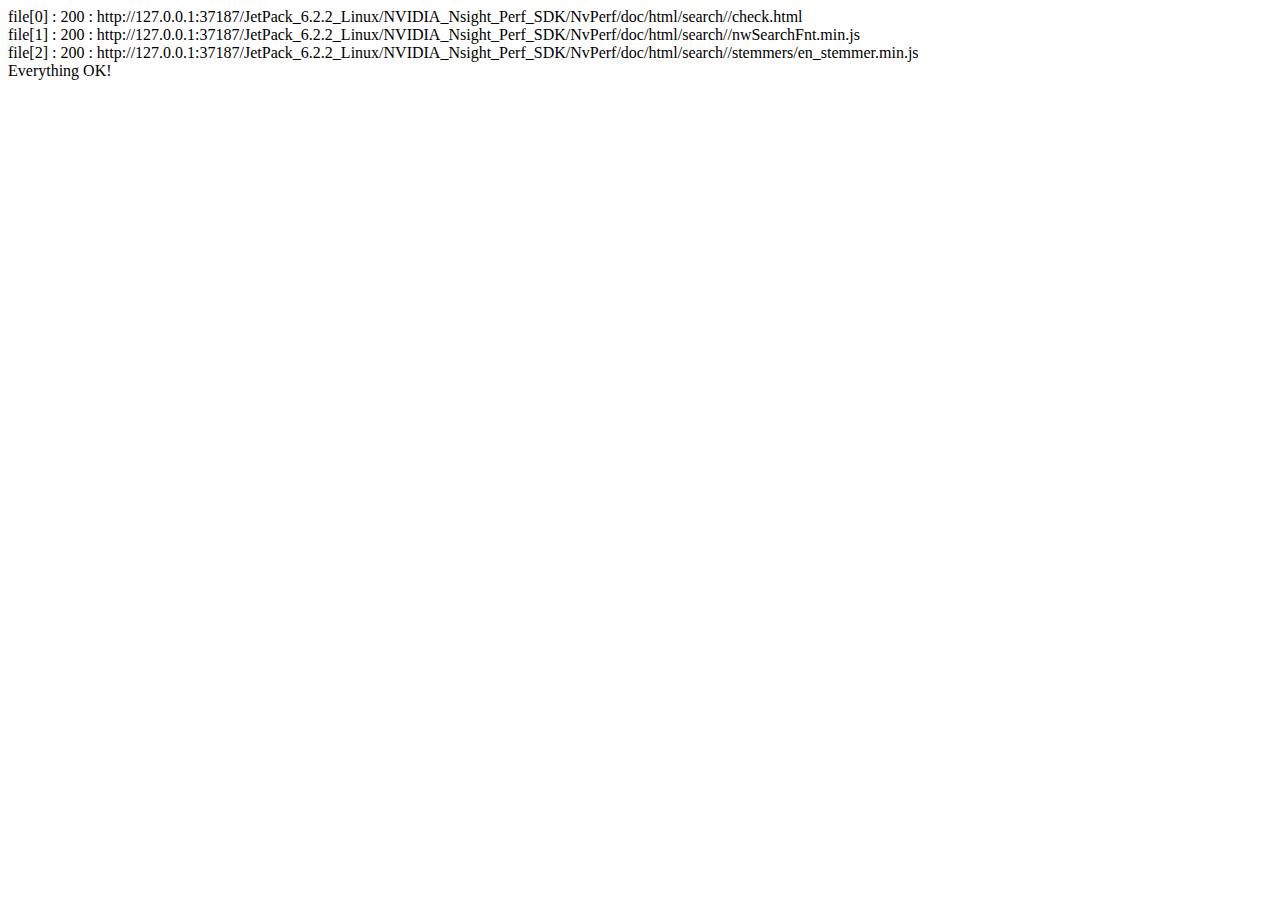
<file: JetPack_6.2.2_Linux/NVIDIA_Nsight_Perf_SDK/NvPerf/doc/html/search/check.html>
<html>
   <head>
      <title>Check configuration</title>
      <script src="./files.js" type="text/javascript" charset="utf-8"></script>
   </head>
   <body>
      <noscript>          
         You must have JavaScript enable in order to continue!         
      </noscript>
      <script type="text/javascript">
         <!--
          var path=location.pathname;		  
          var base=location.protocol+"//"+location.host+path.substring(0,path.lastIndexOf("/"));
          
          var http = new XMLHttpRequest();
          var foundAll=true;
          
          for (var i=0; i<files.length; i++){
		  var fileTocheck=base+files[i];
            http.open('HEAD', fileTocheck, false);
            http.send();
            if (http.status==404){
            document.write("file["+i+"]: "+fileTocheck+" is not acccesible !  <br/>");
            foundAll=false;
            }else{
            document.write("file["+i+"] : "+http.status+" : "+fileTocheck+"  <br/>");
            }
            }
            if (foundAll){
            document.write("Everything OK!");
            }else{
            document.write("Not all files are accesible!");
            }
           -->
      </script>
   </body>
</html>
</file>
